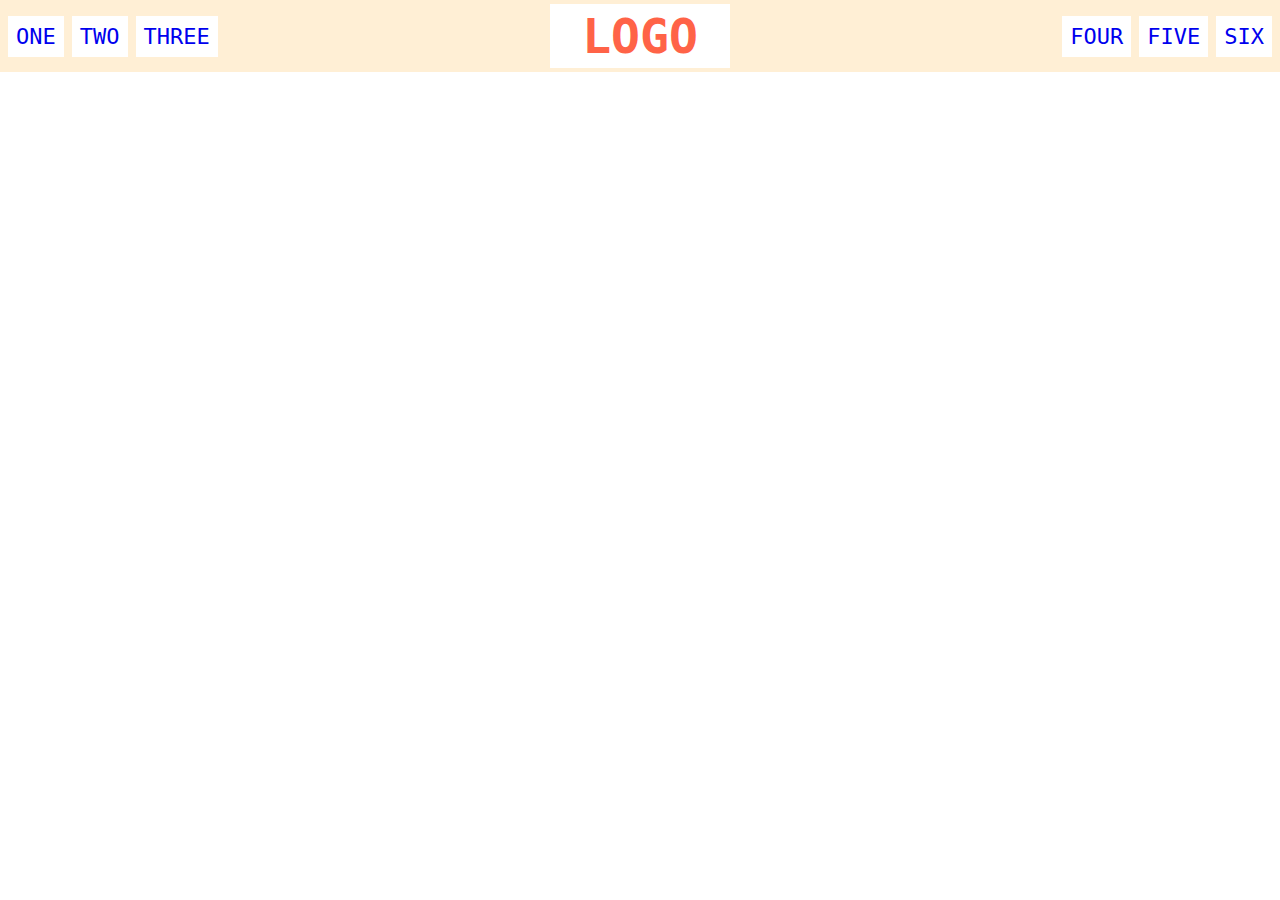
<file: flex/02-flex-header/index.html>
<!DOCTYPE html>
<html lang="en">
  <head>
    <meta charset="UTF-8">
    <meta http-equiv="X-UA-Compatible" content="IE=edge">
    <meta name="viewport" content="width=device-width, initial-scale=1.0">
    <title>Flex Header</title>
    <link rel="stylesheet" href="style.css">
  </head>
  <body>
    <div class="header">
      <div class="left-links">
        <ul class="left-links">
          <li><a href="#">ONE</a></li>
          <li><a href="#">TWO</a></li>
          <li><a href="#">THREE</a></li>
        </ul>
      </div>
      <div class="logo">LOGO</div>
      <div class="right-links">
        <ul class="right-links">
          <li><a href="#">FOUR</a></li>
          <li><a href="#">FIVE</a></li>
          <li><a href="#">SIX</a></li>
        </ul>
      </div>
    </div>
  </body>
</html>
</file>
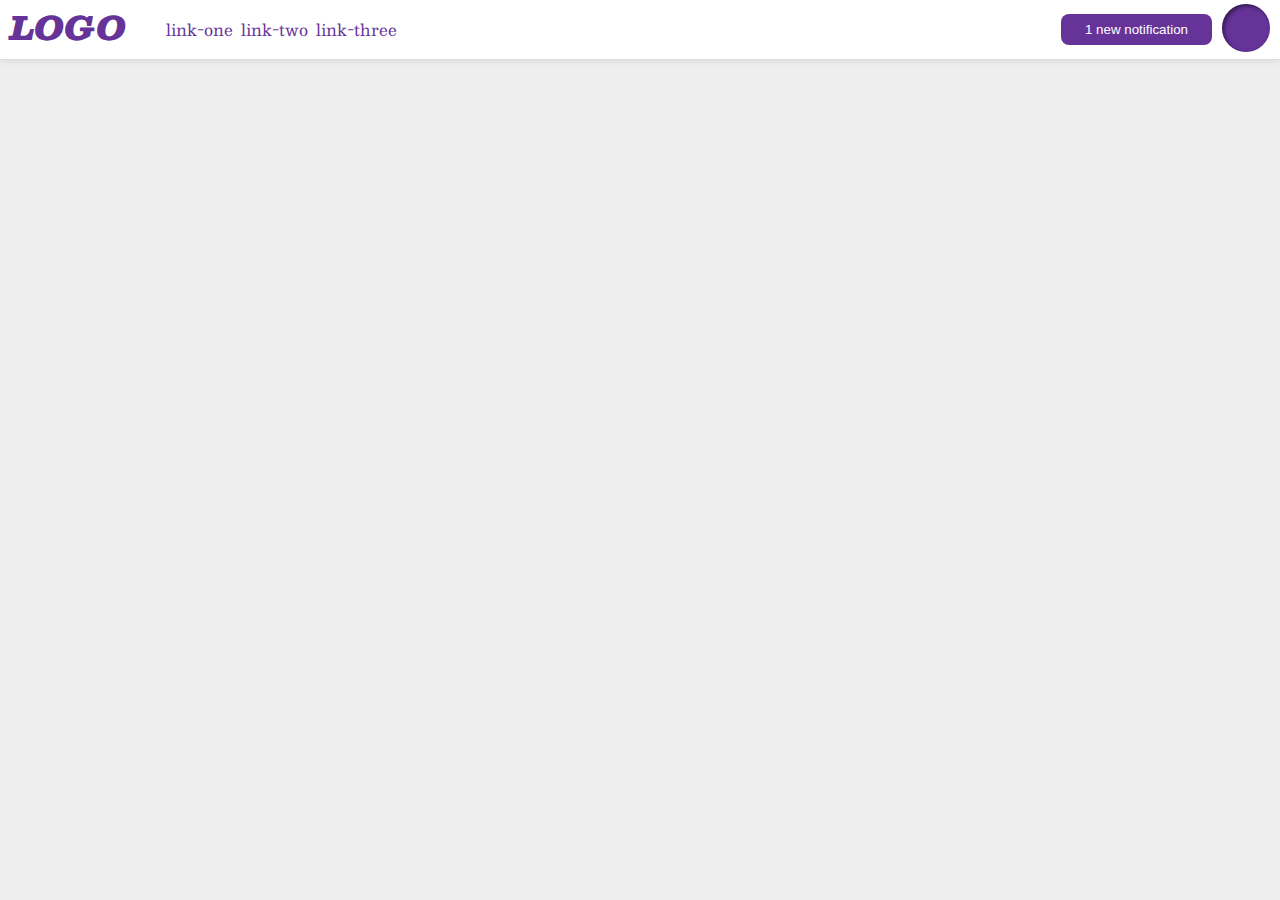
<file: flex/03-flex-header-2/index.html>
<!DOCTYPE html>
<html lang="en">
  <head>
    <meta charset="UTF-8">
    <meta http-equiv="X-UA-Compatible" content="IE=edge">
    <meta name="viewport" content="width=device-width, initial-scale=1.0">
    <title>Flex Header 2</title>
    <link rel="stylesheet" href="style.css">
  </head>
  <body>
    <div class="header">
      <div class="header-left">
        <div class="logo">
          LOGO
        </div>
        <ul class="links">
          <li><a href="https://google.com">link-one</a></li>
          <li><a href="https://google.com">link-two</a></li>
          <li><a href="https://google.com">link-three</a></li>
        </ul>
      </div>
      <div class="header-right">
        <button class="notifications">
          1 new notification
        </button>
        <div class="profile-image"></div>
      </div>
    </div>
  </body>
</html>
</file>
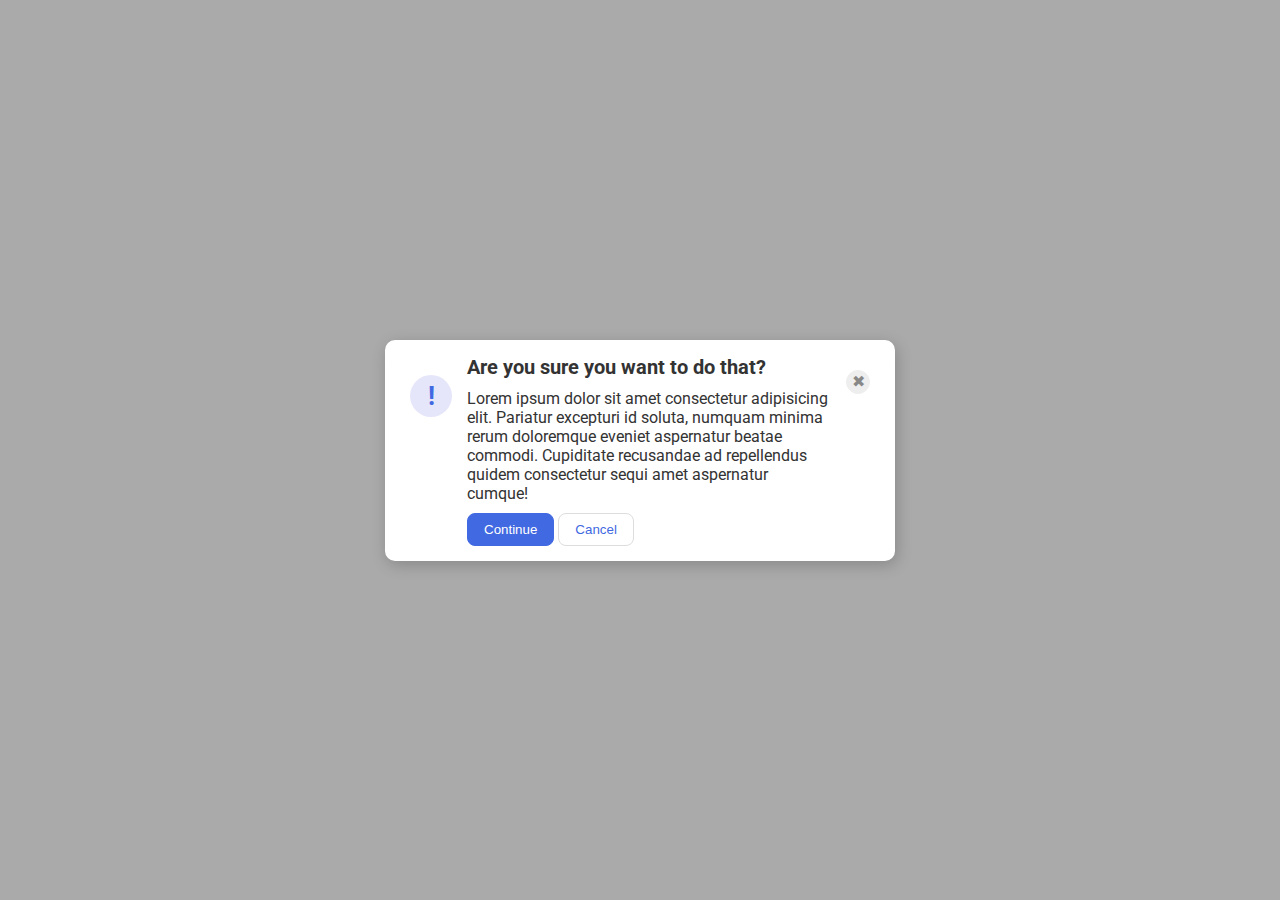
<file: flex/05-flex-modal/index.html>
<!DOCTYPE html>
<html lang="en">
  <head>
    <meta charset="UTF-8">
    <meta http-equiv="X-UA-Compatible" content="IE=edge">
    <meta name="viewport" content="width=device-width, initial-scale=1.0">
    <link rel="stylesheet" href="style.css">
    <title>Modal</title>
  </head>
  <body>
    <div class="modal">
      <div class="icon">!</div>
      <div class="center">
        <div class="header">Are you sure you want to do that?</div>
        <div class="text">Lorem ipsum dolor sit amet consectetur adipisicing elit. Pariatur excepturi id soluta, numquam minima rerum doloremque eveniet aspernatur beatae commodi. Cupiditate recusandae ad repellendus quidem consectetur sequi amet aspernatur cumque!</div>
        <div class="center-buttons">  
          <button class="continue">Continue</button>
          <button class="cancel">Cancel</button>
        </div>
      </div>
      <button class="close-button">✖</button>
    </div>
  </body>
</html>
</file>
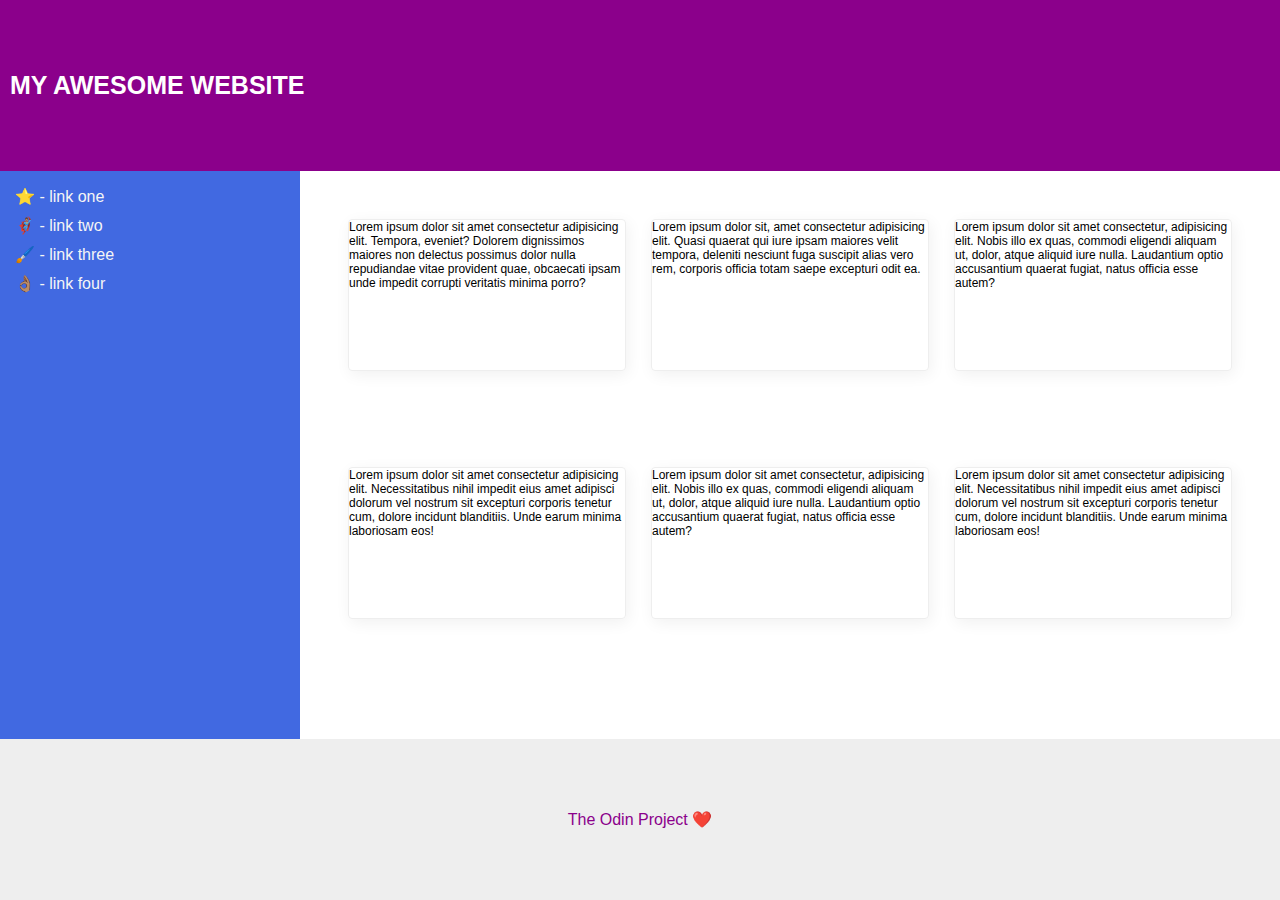
<file: flex/07-flex-layout-2/index.html>
<!DOCTYPE html>
<html lang="en">
  <head>
    <meta charset="UTF-8">
    <meta http-equiv="X-UA-Compatible" content="IE=edge">
    <meta name="viewport" content="width=device-width, initial-scale=1.0">
    <title>The Holy Grail</title>
    <link rel="stylesheet" href="style.css">
  </head>
  <body>
    <div class="header">
      MY AWESOME WEBSITE
    </div>
    <div class="content">
    <div class="sidebar">
      <ul>
        <li><a href="#">⭐ - link one</a></li>
        <li><a href="#">🦸🏽‍♂️ - link two</a></li>
        <li><a href="#">🖌️ - link three</a></li>
        <li><a href="#">👌🏽 - link four</a></li>
      </ul>
    </div>
    <div class="cards">
    <div class="card">Lorem ipsum dolor sit amet consectetur adipisicing elit. Tempora, eveniet? Dolorem dignissimos maiores non delectus possimus dolor nulla repudiandae vitae provident quae, obcaecati ipsam unde impedit corrupti veritatis minima porro?</div>
    <div class="card">Lorem ipsum dolor sit, amet consectetur adipisicing elit. Quasi quaerat qui iure ipsam maiores velit tempora, deleniti nesciunt fuga suscipit alias vero rem, corporis officia totam saepe excepturi odit ea.</div>
    <div class="card">Lorem ipsum dolor sit amet consectetur, adipisicing elit. Nobis illo ex quas, commodi eligendi aliquam ut, dolor, atque aliquid iure nulla. Laudantium optio accusantium quaerat fugiat, natus officia esse autem?</div>
    <div class="card">Lorem ipsum dolor sit amet consectetur adipisicing elit. Necessitatibus nihil impedit eius amet adipisci dolorum vel nostrum sit excepturi corporis tenetur cum, dolore incidunt blanditiis. Unde earum minima laboriosam eos!</div>
    <div class="card">Lorem ipsum dolor sit amet consectetur, adipisicing elit. Nobis illo ex quas, commodi eligendi aliquam ut, dolor, atque aliquid iure nulla. Laudantium optio accusantium quaerat fugiat, natus officia esse autem?</div>
    <div class="card">Lorem ipsum dolor sit amet consectetur adipisicing elit. Necessitatibus nihil impedit eius amet adipisci dolorum vel nostrum sit excepturi corporis tenetur cum, dolore incidunt blanditiis. Unde earum minima laboriosam eos!</div>
    </div>
  </div>
    <div class="footer">
      The Odin Project ❤️
    </div>
  </body>
</html>
</file>
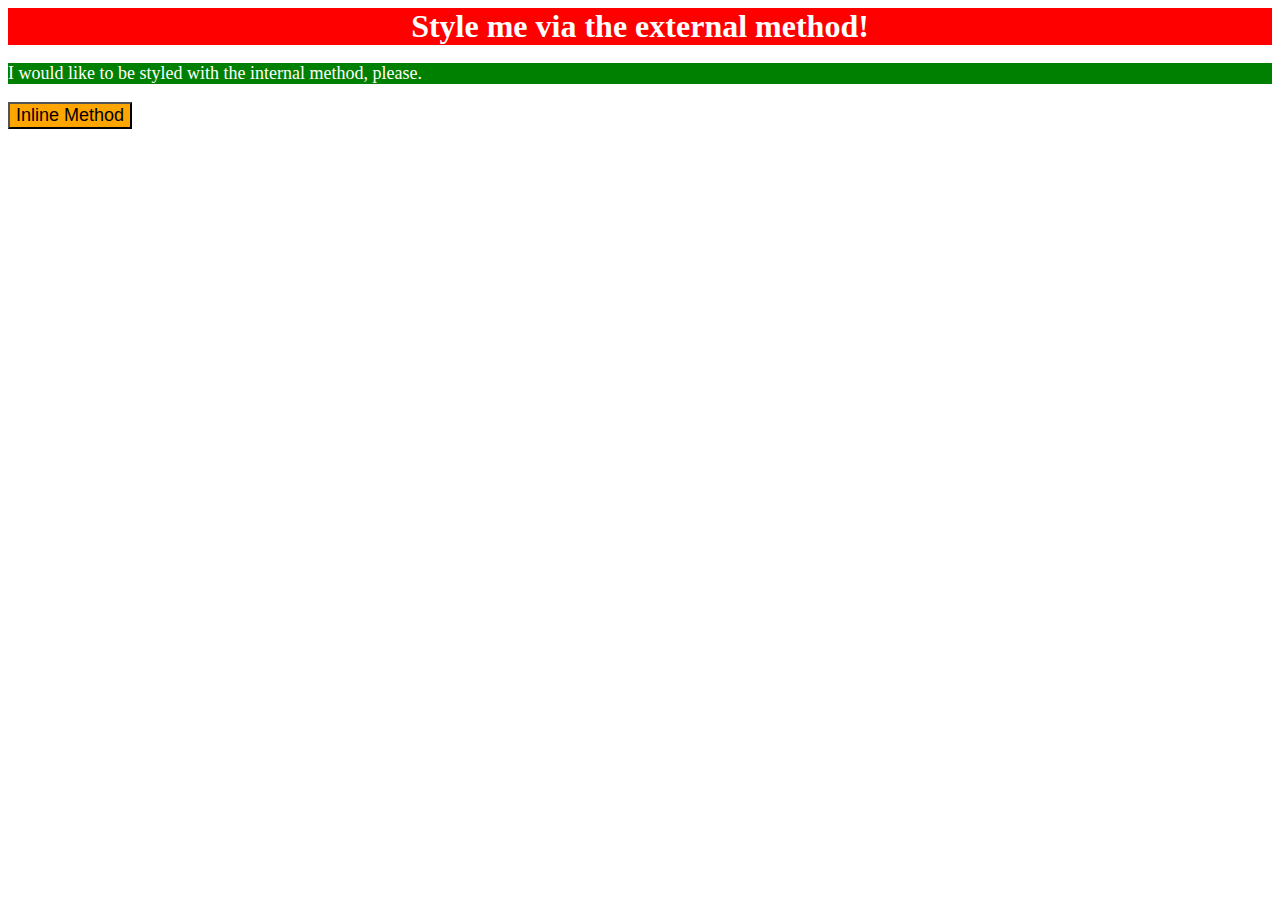
<file: foundations/01-css-methods/index.html>
<!DOCTYPE html>
<html lang="en">
  <head>
    <meta charset="UTF-8">
    <meta http-equiv="X-UA-Compatible" content="IE=edge">
    <meta name="viewport" content="width=device-width, initial-scale=1.0">
    <title>Methods for Adding CSS</title>
    <link rel="stylesheet" href="./styles.css">
    <style>
      p {
        color: white;
        background-color: green;
        font-size: 18px;
      }
    </style>
  </head>
  <body>
    <div>Style me via the external method!</div>
    <p>I would like to be styled with the internal method, please.</p>
    <button style="background-color: orange; font-size: 18px;">Inline Method</button>
  </body>
</html>
</file>
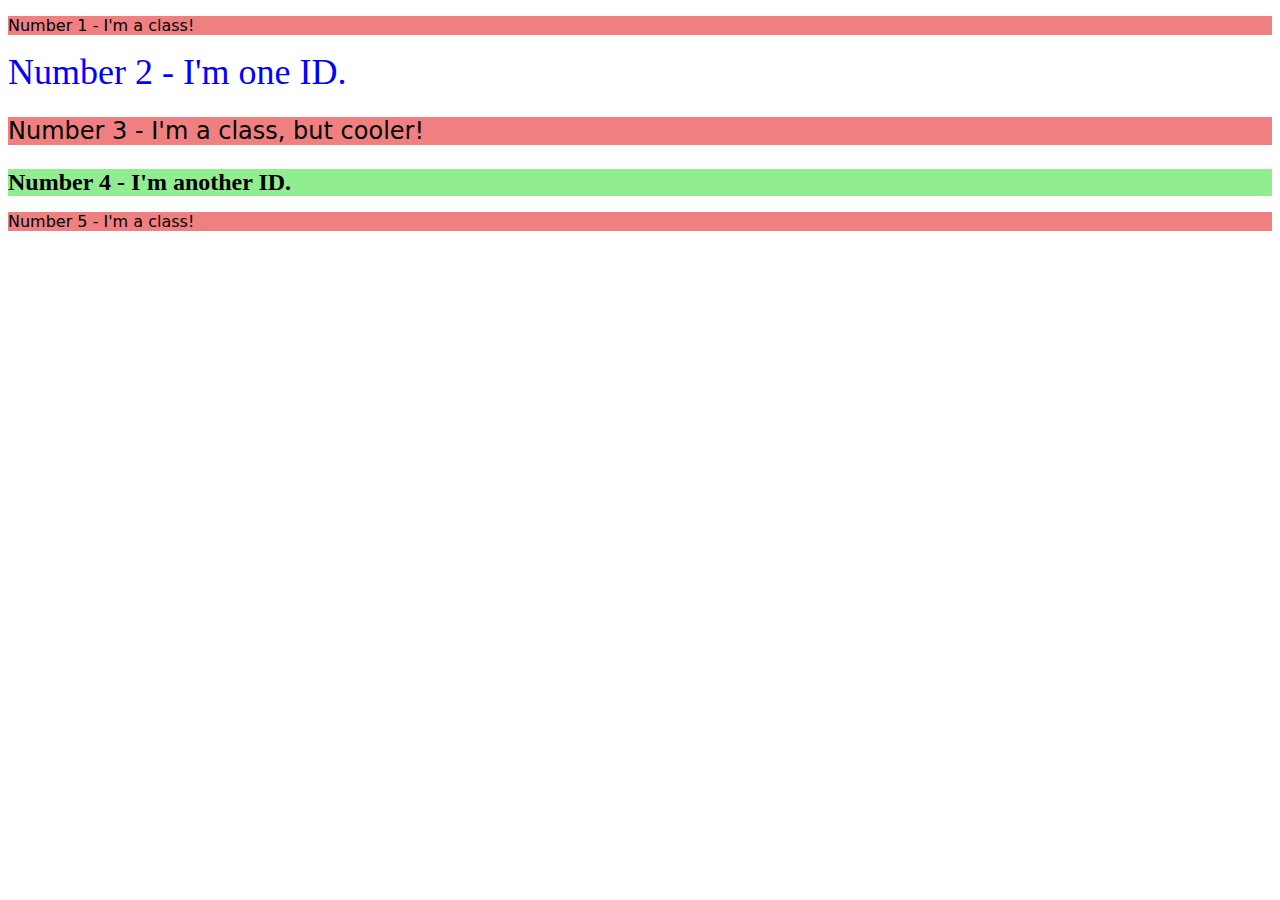
<file: foundations/02-class-id-selectors/index.html>
<!DOCTYPE html>
<html lang="en">
  <head>
    <meta charset="UTF-8">
    <meta http-equiv="X-UA-Compatible" content="IE=edge">
    <meta name="viewport" content="width=device-width, initial-scale=1.0">
    <title>Class and ID Selectors</title>
    <link rel="stylesheet" href="style.css">
  </head>
  <body>
    <p class="odd">Number 1 - I'm a class!</p>
    <div id="id-2">Number 2 - I'm one ID.</div>
    <p class="odd size-24">Number 3 - I'm a class, but cooler!</p>
    <div id="id-4" class="size-24">Number 4 - I'm another ID.</div>
    <p class="odd">Number 5 - I'm a class!</p>
  </body>
</html>
</file>
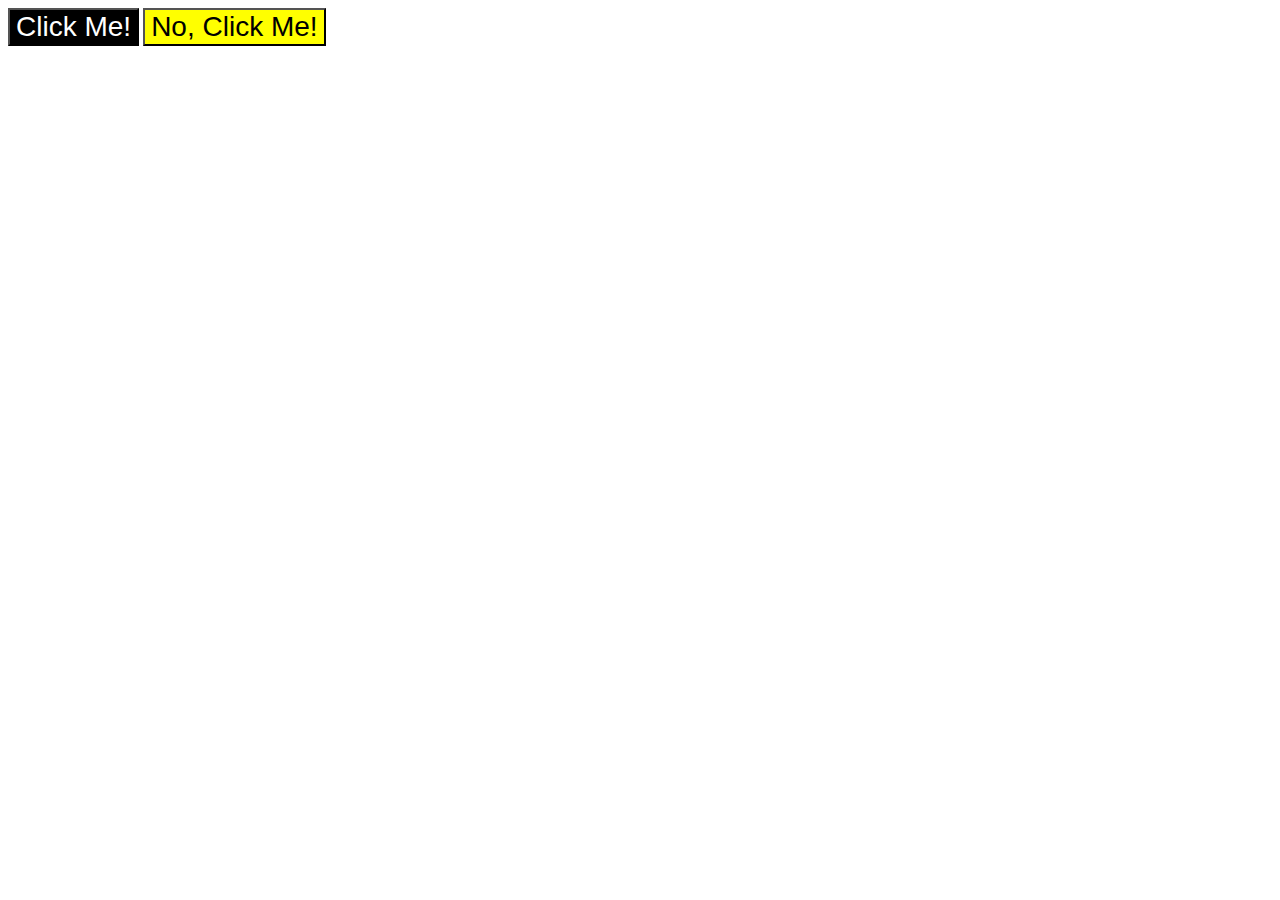
<file: foundations/03-grouping-selectors/index.html>
<!DOCTYPE html>
<html lang="en">
  <head>
    <meta charset="UTF-8">
    <meta http-equiv="X-UA-Compatible" content="IE=edge">
    <meta name="viewport" content="width=device-width, initial-scale=1.0">
    <title>Grouping Selectors</title>
    <link rel="stylesheet" href="style.css">
  </head>
  <body>
    <button class="button-1">Click Me!</button>
    <button class="button-2">No, Click Me!</button>
  </body>
</html>
</file>
<file: flex/02-flex-header/style.css>
* {
    box-sizing: border-box;
    margin: 0;
    padding: 0;
}

.header  {
  display: flex;
  justify-content: space-between;
  align-items: center;
  font-family: monospace;
  background: papayawhip;
}

.left-links ul, 
.right-links ul {
  display: flex;
  gap: 8px;
}

.left-links ul {
  margin-left: 8px;
}

.right-links ul {
  margin-right: 8px;
}

.logo {
  font-size: 48px;
  font-weight: 900;
  color: tomato;
  background: white;
  padding: 4px 32px;
  margin-top: 4px;
  margin-bottom: 4px;
}

ul {
  /* this removes the dots on the list items*/
  list-style-type: none;
}

a {
  font-size: 22px;
  background: white;
  padding: 8px;
  /* this removes the line under the links */
  text-decoration: none;
}
</file>
<file: flex/03-flex-header-2/style.css>
/* this is some magical font-importing.  
you'll learn about it later. */
@import url('https://fonts.googleapis.com/css2?family=Besley:ital,wght@0,400;1,900&display=swap');

body {
  box-sizing: border-box;
  padding: 0;
  margin: 0;
  background: #eee;
  font-family: Besley, serif;
}

.header {
  display: flex;
  justify-content: space-between;
  align-items: center;
  background: white;
  border-bottom: 1px solid #ddd;
  box-shadow: 0 0 8px rgba(0,0,0,.1);
}
.header > * {
  display: flex;
}

.links {
  display: flex;
  gap: 8px;
}

.profile-image {
  background: rebeccapurple;
  box-shadow: inset 2px 2px 4px rgba(0,0,0,.5);
  border-radius: 50%;
  width: 48px;
  height: 48px;
  margin-right: 10px;
  margin-left: 10px;
  flex-shrink: 0;

}

.logo {
  color: rebeccapurple;
  font-size: 32px;
  font-weight: 900;
  font-style: italic;
  margin-left: 10px;
}

button {
  border: none;
  border-radius: 8px;
  background: rebeccapurple;
  color: white;
  padding: 8px 24px;
  margin-top: 10px;
  margin-bottom: 10px;
}

a {
  /* this removes the line under our links */
  text-decoration: none;
  color: rebeccapurple;
}

ul {
  list-style-type: none;
}
</file>
<file: flex/05-flex-modal/style.css>
@import url('https://fonts.googleapis.com/css2?family=Roboto:wght@400;700&display=swap');

html, body {
  height: 100%;
  padding: 0;
  margin: 0;
  box-sizing: border-box;
}

body {
  font-family: Roboto, sans-serif;
  margin: 0;
  background: #aaa;
  color: #333;
  /* I'll give you this one for free lol */
  display: flex;
  align-items: center;
  justify-content: center;
}

.modal {
  display: flex;
  justify-content: center;
  background: white;
  gap: 15px;
  padding: 15px;
  width: 480px;
  border-radius: 10px;
  box-shadow: 2px 4px 16px rgba(0,0,0,.2);
}

.center {
  display: flex;
  flex-direction: column;
  justify-content: space-around;
  gap: 10px;
}


.icon, .close-button {
  flex-shrink: 0;
}

.header {
  font-size: 20px;
  font-weight: 700;
}

.icon {
  color: royalblue;
  font-size: 26px;
  font-weight: 700;
  background: lavender;
  width: 42px;
  height: 42px;
  border-radius: 50%;
  margin-left: 10px;
  margin-top: 20px;
  display: flex;
  align-items: center;
  justify-content: center;
}

.close-button {
  background: #eee;
  border-radius: 50%;
  color: #888;
  font-weight: 400;
  font-size: 16px;
  height: 24px;
  width: 24px;
  display: flex;
  align-items: center;
  justify-content: center;
  border: 1px solid #eee;
  margin-right: 10px;
  margin-top: 15px;
  padding: 0;
}

button {
  cursor: pointer;
  padding: 8px 16px;
  border-radius: 8px;
}

button.continue {
  background: royalblue;
  border: 1px solid royalblue;
  color: white;
}

button.cancel {
  background: white;
  border: 1px solid #ddd;
  color: royalblue;
}
</file>
<file: flex/07-flex-layout-2/style.css>
body {
  font-family: -apple-system, BlinkMacSystemFont, 'Segoe UI', Roboto, Oxygen, Ubuntu, Cantarell, 'Open Sans', 'Helvetica Neue', sans-serif;
  margin: 0;
  min-height: 100vh;
  display: flex;
  flex-direction: column;
  box-sizing: border-box;
}

body > * {
  flex: 1;
}

.cards {
  display: flex;
  flex-direction: row;
  flex-wrap: wrap;
  gap: 25px;
  padding: 48px;
}

.card {
  height: 150px;
  flex: 1 1 215px;
  overflow: hidden;
  font-size: 12px;
  border: 1px solid #eee;
  box-shadow: 2px 4px 16px rgba(0,0,0,.06);
  border-radius: 4px;
}

.header {
  height: 72px;
  width: 100%;
  font-size: 25px;
  font-weight: 800;
  background: darkmagenta;
  color: white;
  display: flex;
  align-items: center;
  padding-left: 10px;
}

.footer {
  height: 72px;
  width: 100%;
  background: #eee;
  color: darkmagenta;
  text-align: center;
  display: flex;
  justify-content: center;
  align-items: center;
}

.content {
  display: flex;
}

.sidebar {
  width: 300px;
  flex-shrink: 0;
  background: royalblue;
  box-sizing: border-box;
  padding-left: 15px;
}

a {
  text-decoration: none;
  color: whitesmoke;
}

li {
  list-style: none;
  margin-bottom: 10px;
}

ul {
  padding: 0;
}
</file>
<file: foundations/01-css-methods/styles.css>
div {
    color: white;
    background-color: red;
    font-size: 32px;
    font-weight: 700;
    text-align: center;
}
</file>
<file: foundations/02-class-id-selectors/style.css>
.odd {
    background-color: lightcoral;
    font-family: Verdana, DejaVu Sans, sans-serif;
}

.size-24 {
    font-size: 24px;
}

#id-2 {
    color: blue;
    font-size: 36px;
}

#id-4 {
    background-color: lightgreen;
    font-weight: 700;
}
</file>
<file: foundations/03-grouping-selectors/style.css>
.button-1,
.button-2 {
    font-size: 28px;
    font-family: Helvetica, Times New Roman, sans-serif;
}

.button-1 {
    color: white;
    background-color: black;
}

.button-2 {
    background-color: yellow;
}
</file>
